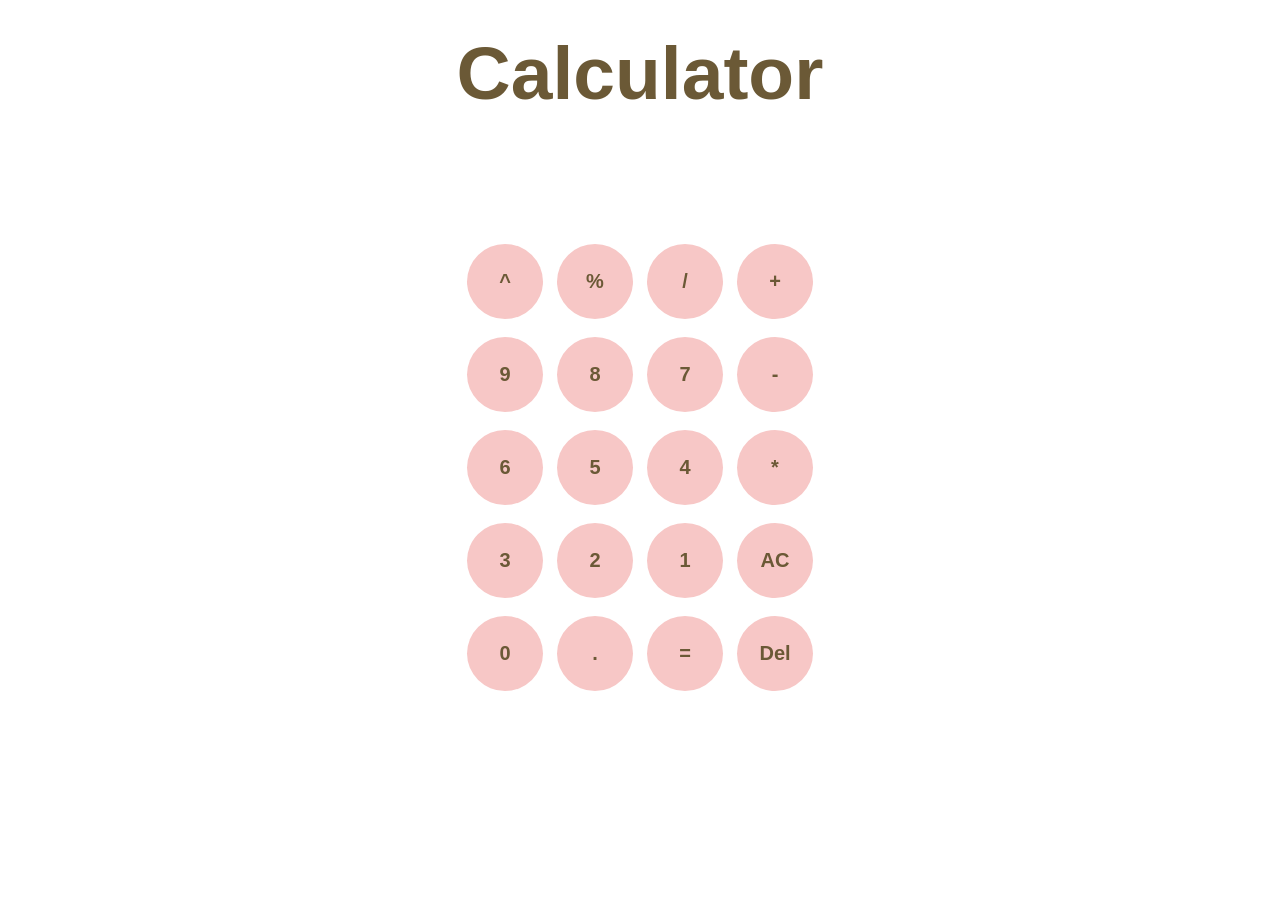
<file: Project K/index.html>
<!DOCTYPE html>
<html lang="en">
<head>
    <meta charset="UTF-8">
    <meta name="viewport" content="width=device-width, initial-scale=1.0">
    <title>Calculator</title>
    <link rel = "stylesheet" href = "indsty.css">
    <link rel = "icon" href = "calculator.png" > 

</head>

<body>
    <div class = "bg"><div class = "bg-img"></div></div>
    <div><h1 class = "head-cont">Calculator</h1></div>
    <div class = "cal">
        
        <div class =  "screen">
            <input id = "runner" class = "display" type = "text" placeholder = "" readonly>
        </div>

        <div class = "btn">
            
            <button onclick = "appendValue('**')" class = "gb-button"> ^ </button>
            <button onclick = "appendvalue('%')"> % </button>
            <button onclick = "appendValue('/')"> / </button>
            <button onclick = "appendValue('+')"> + </button>
            <button onclick = "appendValue('9')"> 9 </button>            
            <button onclick = "appendValue('8')"> 8 </button>
            <button onclick = "appendValue('7')"> 7 </button>
            <button onclick = "appendValue('-')"> - </button>
            <button onclick = "appendValue('6')"> 6 </button>
            <button onclick = "appendValue('5')"> 5 </button>
            <button onclick = "appendValue('4')"> 4 </button>
            <button onclick = "appendValue('*')"> * </button>
            <button onclick = "appendValue('3')"> 3 </button>
            <button onclick = "appendValue('2')"> 2 </button>
            <button onclick = "appendValue('1')"> 1 </button>
            <button onclick = "flush()"> AC </button>
            <button onclick = "appendValue('0')"> 0 </button>
            <button onclick = "appendValue('.')"> . </button>
            <button onclick = "compute()"><center> = </center> </button>
            <button onclick = "del()"> Del </button>

        </div>
        
    </div>
    <script src = "inscript.js"></script>
</body>

</html>
</file>
<file: Project K/indsty.css>
.btn{
    display: grid;
    grid-template-columns: repeat(4 , 1fr);
    grid-gap: 10px;
}
.head-cont{
    margin: 30px  30px;
    text-align: center;
    color: #6b5936;
    font-family: sans-serif;
    font-size: 75px;
}
.cal{
    width:350px;
    margin :50px auto;
    border: none;
    border-radius: 7px;
    padding: 7px;
    background-color: none;
    font-family: sans-serif;
    z-index: 1000px;   
}
.display{
    text-align: right;
    font-size: 25px;
    margin-bottom: 20px;
    width: 320px;
    margin-left : 20px;
    background-color: transparent;
    color: white;
    font-size: 40px;
    pointer-events: none;
    border: none;
}
.bg{
    position: fixed;
    height: 100%;
    width: 100%;
    overflow: hidden;
    top: 0;
    left: 0;
    z-index: -1;
}
.bg-img{
    background-image: url('https://img.freepik.com/free-photo/back-school-decoration-with-pencils-calculator-space_23-2147662344.jpg?w=996&t=st=1714317521~exp=1714318121~hmac=21ced2efcb6c0c4c6672c1de48b4b1508f1a8fcee7a46c0800cb5b010085bc0e');
    background-size: cover;
    height: 100%;
    width: 100%;

}
.btn button {
    height: 75px;
    background-color: #f7c7c6;;
    border: none;
    color: #6b5936;
    padding: 20px;
    text-align: center;
    text-decoration: none;
    display: inline-block;
    font-size: 20px;
    font-weight: bold;
    margin: 4px 2px;
    border-radius: 50%;
  }
.btn button:hover{
    color:#ae9d7a;
    background-color: #f4cac9;
}
.btn button:active{
    color:#55411a;
    background-color: #da8786;
}
</file>
